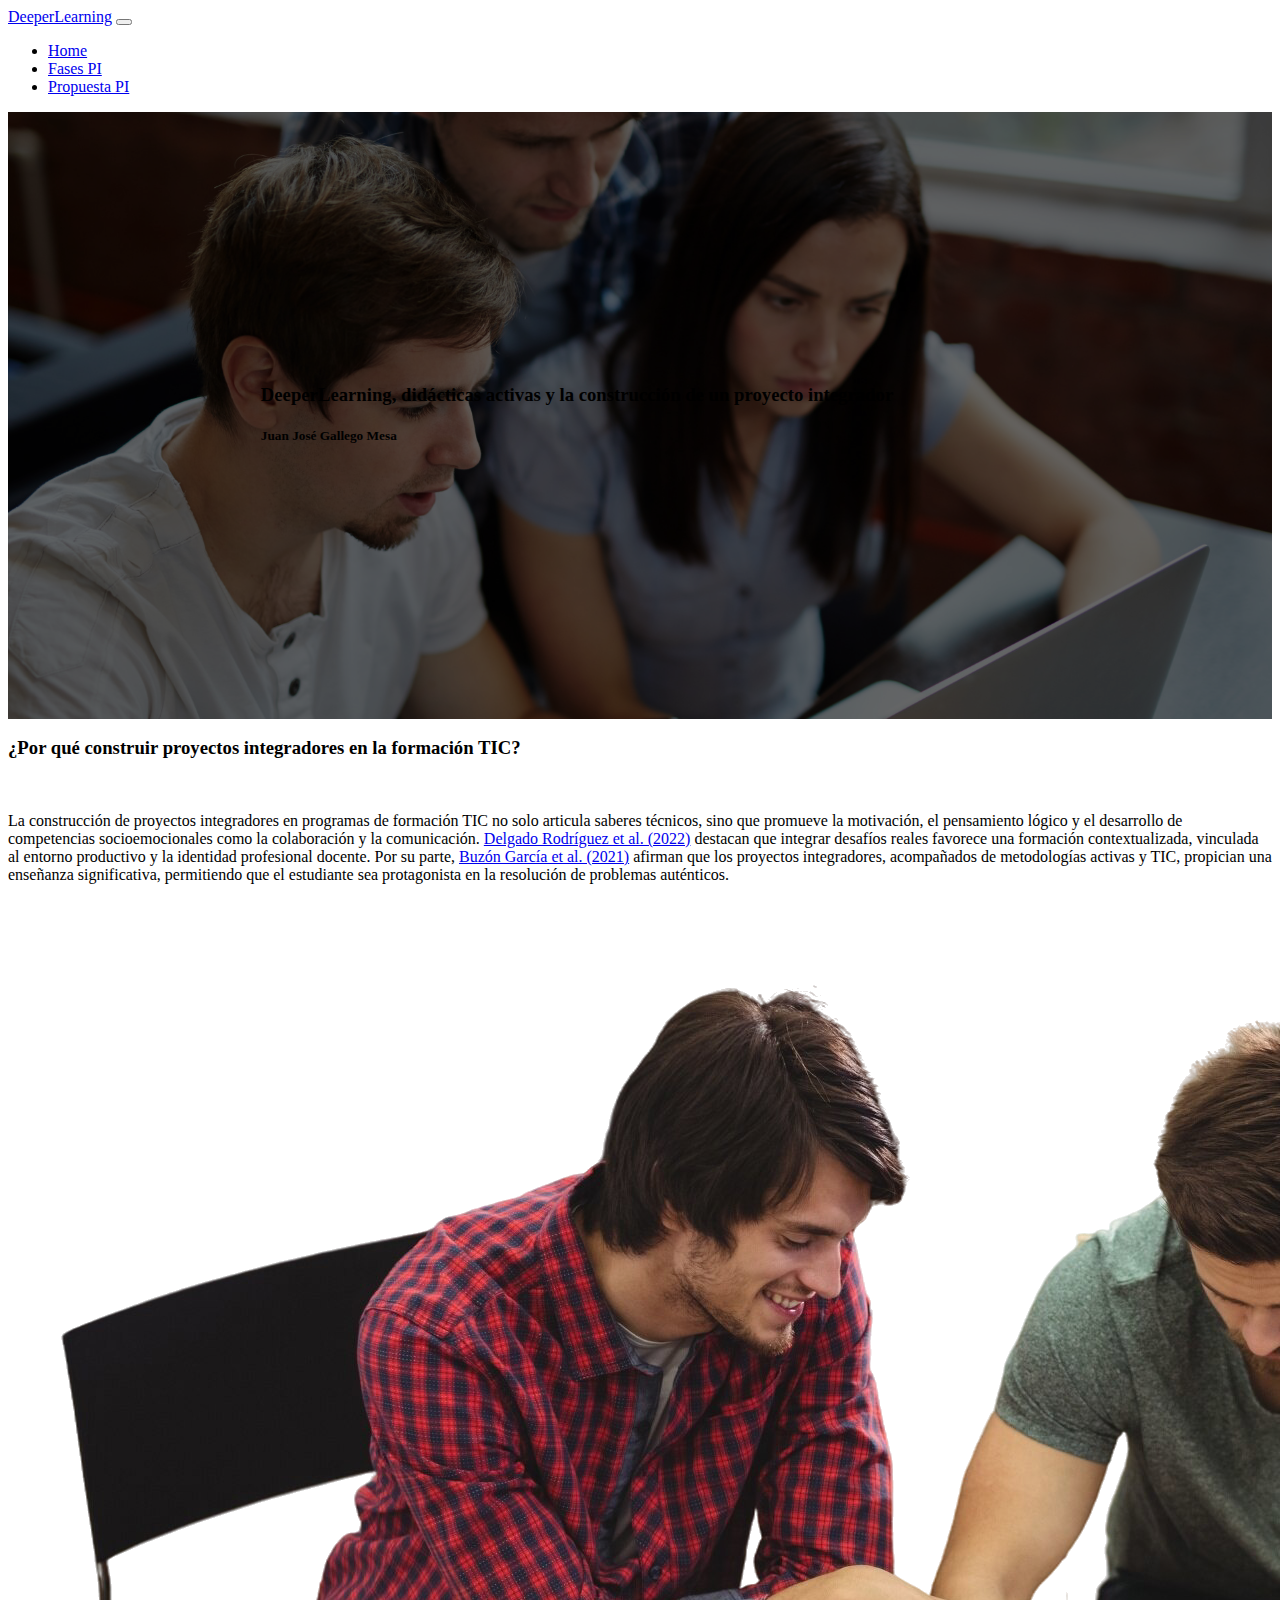
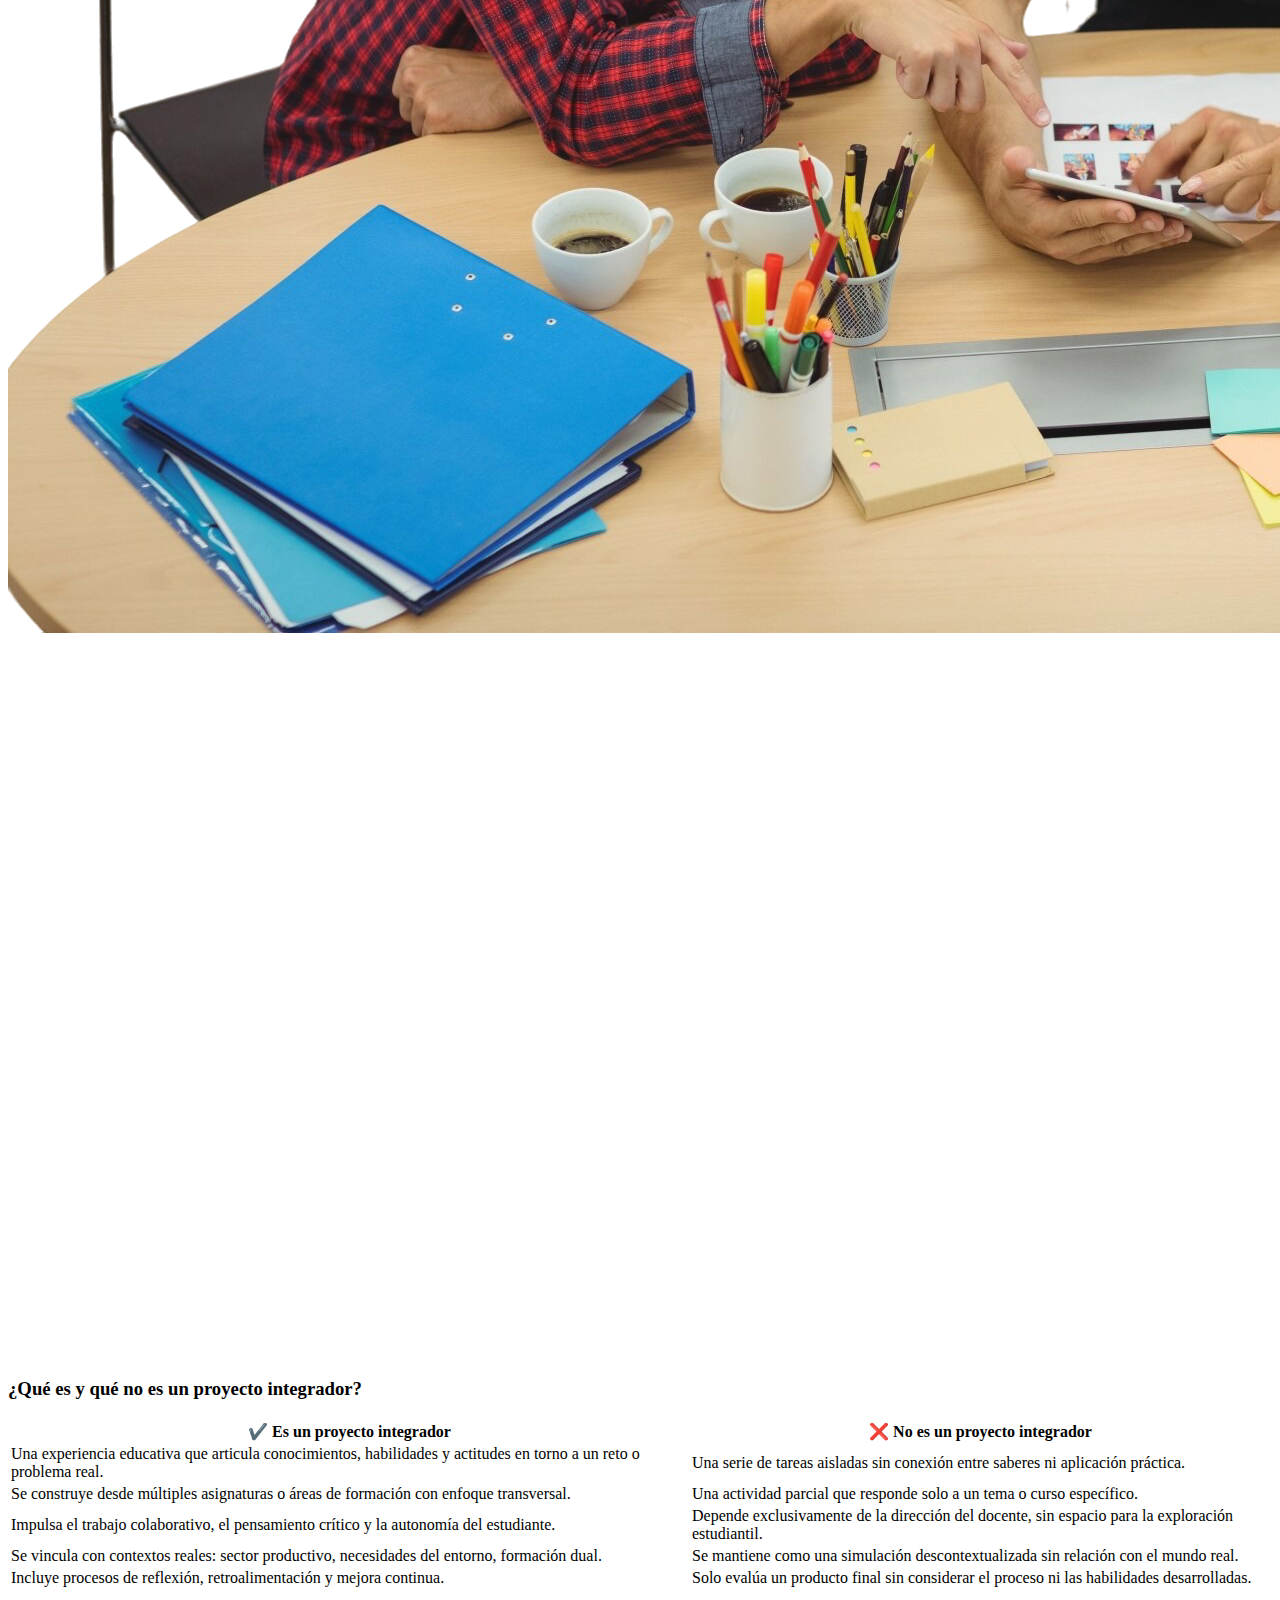
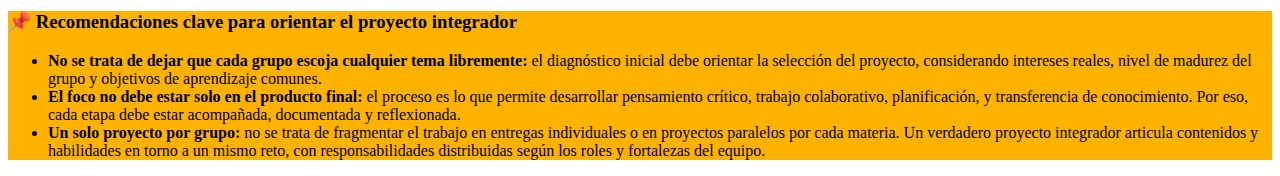
<file: index.html>
<!DOCTYPE html>
<html lang="en">

<head>
    <meta charset="UTF-8">
    <meta name="viewport" content="width=device-width, initial-scale=1.0">
    <title>DeeperLearning</title>
    <link href="https://cdn.jsdelivr.net/npm/bootstrap@5.3.7/dist/css/bootstrap.min.css" rel="stylesheet"
        integrity="sha384-LN+7fdVzj6u52u30Kp6M/trliBMCMKTyK833zpbD+pXdCLuTusPj697FH4R/5mcr" crossorigin="anonymous">
    <link rel="stylesheet" href="./estilos.css">
    <link rel="shortcut icon" href="./img/lapiz.png" type="image/x-icon">
</head>

<body>

    <header>
        <nav class="navbar navbar-expand-lg bg-dark navbar-dark fixed-top">
            <div class="container-fluid">
                <a class="navbar-brand" href="./index.html">DeeperLearning</a>
                <button class="navbar-toggler" type="button" data-bs-toggle="collapse" data-bs-target="#navbarNav">
                    <span class="navbar-toggler-icon"></span>
                </button>
                <div class="collapse navbar-collapse" id="navbarNav">
                    <ul class="navbar-nav">
                        <li class="nav-item">
                            <a class="nav-link active" aria-current="page" href="./index.html">Home</a>
                        </li>
                        <li class="nav-item">
                            <a class="nav-link" href="./fases.html">Fases PI</a>
                        </li>  
                        <li class="nav-item">
                            <a class="nav-link" href="./propuesta.html">Propuesta PI</a>
                        </li>  
                    </ul>
                </div>
            </div>
        </nav>
    </header>

    <section class="banner">

        <div class="container text-white">
            <div class="row justify-content-end">
                <div class="col-12 col-md-8 text-end">
                    <h3 class="display-5">DeeperLearning, didácticas activas y la construcción de un proyecto integrador
                    </h3>
                    <h5>Juan José Gallego Mesa</h5>
                </div>
            </div>
        </div>
    </section>

    <section class="my-4 container">
        <div class="row p-5">
            <div class="col-12 col-md-7 align-self-center">
                <h3>¿Por qué construir proyectos integradores en la formación TIC?</h3>
                <br>
                <p>
                    La construcción de proyectos integradores en programas de formación TIC no solo articula saberes
                    técnicos, sino que promueve la motivación, el pensamiento lógico y el desarrollo de competencias
                    socioemocionales como la colaboración y la comunicación.
                    <a href="#" onclick="descargarPDF('docencia')">Delgado Rodríguez et al. (2022)</a> destacan que
                    integrar desafíos reales favorece una formación contextualizada, vinculada al entorno productivo y
                    la identidad profesional docente.
                    Por su parte, <a href="#" onclick="descargarPDF('metodologias')">Buzón García et al. (2021)</a>
                    afirman que los proyectos integradores, acompañados de metodologías activas y TIC, propician una
                    enseñanza significativa, permitiendo que el estudiante sea protagonista en la resolución de
                    problemas auténticos.
                </p>

            </div>
            <div class="col-12 col-md-5">
                <img src="./img/estudiantes.png" alt="est" class="img-fluid">
            </div>
        </div>
    </section>
    <br><br><br><br><br>
    <section class="banner2"></section>

    <section class="container my-5">
        <div class="row">
            <div class="col-12">
                <h3>¿Qué es y qué no es un proyecto integrador?</h3>
                <table class="table table-bordered">
                    <thead>
                        <tr>
                            <th>✔️ Es un proyecto integrador</th>
                            <th>❌ No es un proyecto integrador</th>
                        </tr>
                    </thead>
                    <tbody>
                        <tr>
                            <td>Una experiencia educativa que articula conocimientos, habilidades y actitudes en torno a
                                un reto o problema real.</td>
                            <td>Una serie de tareas aisladas sin conexión entre saberes ni aplicación práctica.</td>
                        </tr>
                        <tr>
                            <td>Se construye desde múltiples asignaturas o áreas de formación con enfoque transversal.
                            </td>
                            <td>Una actividad parcial que responde solo a un tema o curso específico.</td>
                        </tr>
                        <tr>
                            <td>Impulsa el trabajo colaborativo, el pensamiento crítico y la autonomía del estudiante.
                            </td>
                            <td>Depende exclusivamente de la dirección del docente, sin espacio para la exploración
                                estudiantil.</td>
                        </tr>
                        <tr>
                            <td>Se vincula con contextos reales: sector productivo, necesidades del entorno, formación
                                dual.</td>
                            <td>Se mantiene como una simulación descontextualizada sin relación con el mundo real.</td>
                        </tr>
                        <tr>
                            <td>Incluye procesos de reflexión, retroalimentación y mejora continua.</td>
                            <td>Solo evalúa un producto final sin considerar el proceso ni las habilidades
                                desarrolladas.</td>
                        </tr>
                    </tbody>
                </table>

            </div>
        </div>
    </section>

    <section class="container-fluid amarillo p-5">
        <div class="row">
            <div class="col-12">
                <h4>
                    <h3 class="mb-3">📌 Recomendaciones clave para orientar el proyecto integrador</h3>
                    <ul>
                        <li><strong>No se trata de dejar que cada grupo escoja cualquier tema libremente:</strong> el
                            diagnóstico inicial debe orientar la selección del proyecto, considerando intereses reales,
                            nivel de madurez del grupo y objetivos de aprendizaje comunes.</li>
                        <li><strong>El foco no debe estar solo en el producto final:</strong> el proceso es lo que
                            permite desarrollar pensamiento crítico, trabajo colaborativo, planificación, y
                            transferencia de conocimiento. Por eso, cada etapa debe estar acompañada, documentada y
                            reflexionada.</li>
                        <li><strong>Un solo proyecto por grupo:</strong> no se trata de fragmentar el trabajo en
                            entregas individuales o en proyectos paralelos por cada materia. Un verdadero proyecto
                            integrador articula contenidos y habilidades en torno a un mismo reto, con responsabilidades
                            distribuidas según los roles y fortalezas del equipo.</li>
                    </ul>
                </h4>
            </div>
        </div>
    </section>


    <script src="https://cdn.jsdelivr.net/npm/bootstrap@5.3.7/dist/js/bootstrap.bundle.min.js"
        integrity="sha384-ndDqU0Gzau9qJ1lfW4pNLlhNTkCfHzAVBReH9diLvGRem5+R9g2FzA8ZGN954O5Q"
        crossorigin="anonymous"></script>
    <script src="./controllers/descragas.js"></script>
</body>

</html>
</file>
<file: estilos.css>
.banner{
    background-image: url("./img/fondo.jpg");
    background-position: top center;
    background-size: cover;
    background-attachment: fixed;
    padding: 20%;
    position:relative;
    z-index: 1;
}

.banner::after{
    background-color: black;
    height: 100%;
    width: 100%;
    z-index: -1;
    position:absolute;
    top:0;
    left:0;
    content:"";
    opacity: 0.6;
}

.banner2{
    background-image: url("./img/fondo2.jpg");
    background-position: top center;
    background-size: cover;
    background-attachment: fixed;
    padding: 25%;

}

.amarillo{
    background-color: #FDB200;
}

.img-uniforme {
  height: 200px; /* o la altura que desees */
  object-fit: cover;
  width: 100%;
}
</file>
